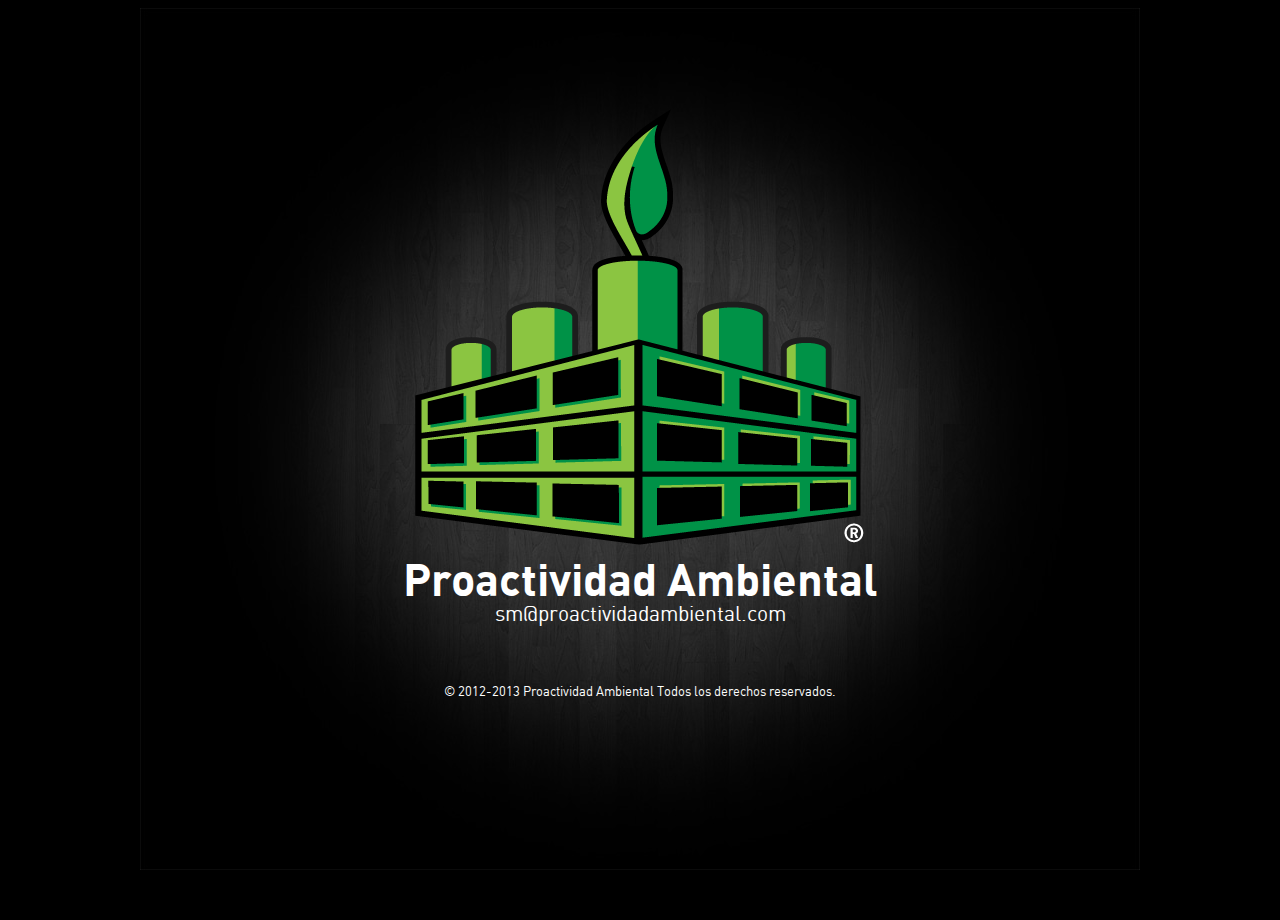
<file: index.html>
<!DOCTYPE html>

<html>
	<head>
		<meta charset="UTF-8" />
		<title>Proactividad Ambiental</title>
		<meta name="description" content="">
		<meta name="keywords" content="">
		<link rel="stylesheet" href="_/css/style.css" type="text/css"/>
		<script type="text/javascript">
		
		  var _gaq = _gaq || [];
		  _gaq.push(['_setAccount', 'UA-32573230-2']);
		  _gaq.push(['_trackPageview']);
		
		  (function() {
		    var ga = document.createElement('script'); ga.type = 'text/javascript'; ga.async = true;
		    ga.src = ('https:' == document.location.protocol ? 'https://ssl' : 'http://www') + '.google-analytics.com/ga.js';
		    var s = document.getElementsByTagName('script')[0]; s.parentNode.insertBefore(ga, s);
		  })();
		
		</script>
	</head>
	<body>
		<div id="container">
			<div id="container-wp">
				<img src="_/img/PROAM-Logo.png" alt=""/>
				<h1>Proactividad Ambiental</h1>
				<p id="mail">sm@proactividadambiental.com</p>
				<p>© 2012-2013 Proactividad Ambiental Todos los derechos reservados.</p>
			</div>
		</div>
	<body>
</html>
</file>
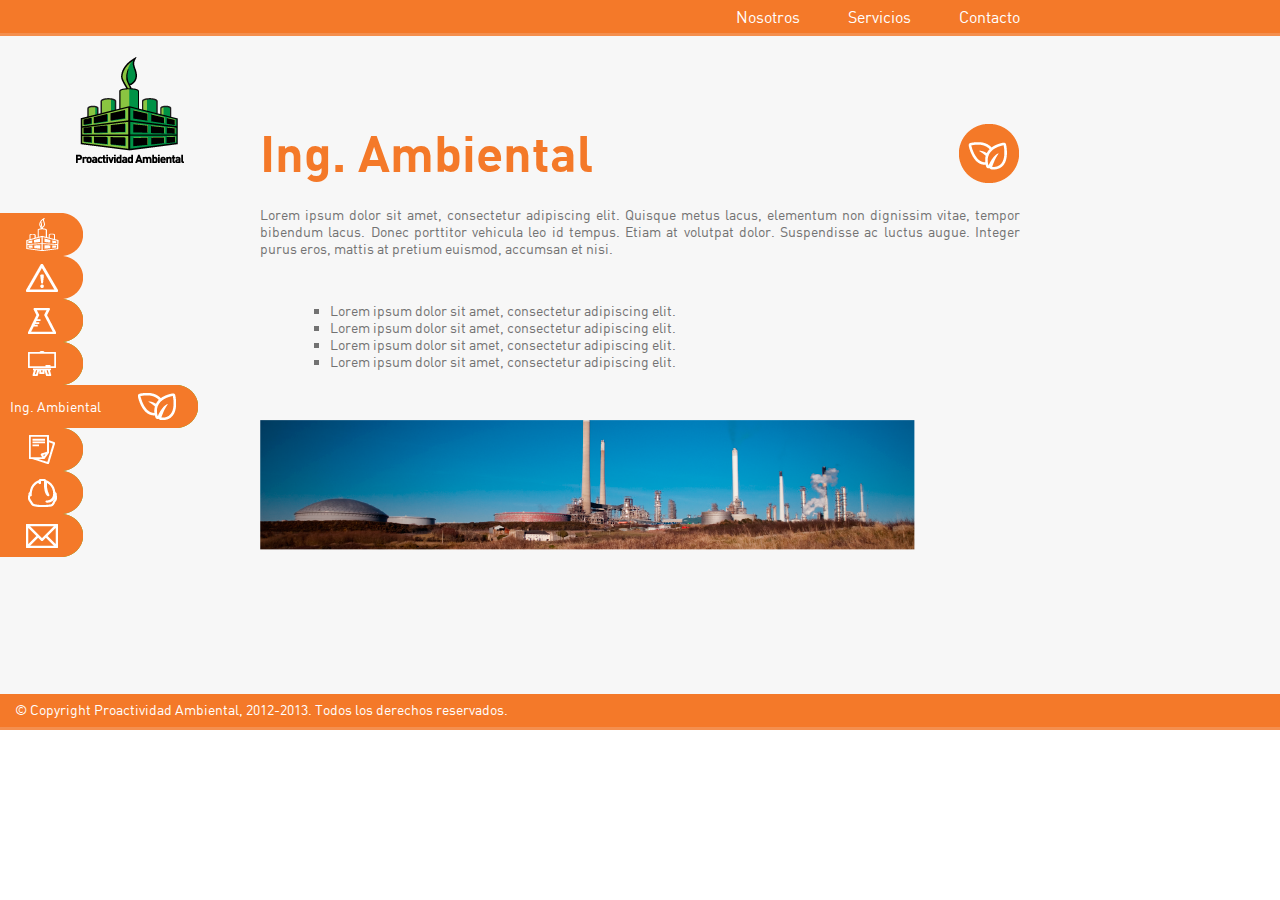
<file: ambiental.html>
<!DOCTYPE html>
<html>
<head>
	<meta charset="UTF-8" />
	<title>Proactividad Ambiental</title>
	<meta name="description" content="">
	<meta name="keywords" content="">
	<link rel="stylesheet" href="_/css/main.css" type="text/css"/>

</head>
<body>
	<header class="naranja">
		<div id="header-wp">
			<ul>
				<li><a href="nosotros.html">Nosotros</a></li>
				<li><a href="index2.html">Servicios</a></li>
				<li><a href="contacto.html">Contacto</a></li>
			</ul>
		</div>
	</header>
	<div id="container">
		<div id="container-wp" >
			<div id="sidebar">
				<div id="logo">
					<a href="index2.html"><img src="_/img/logo-bebe.png" alt="Proactividad Ambiental"/></a>
				</div>
				<div id="nav">
					<ul>
						<li id="nos-n"><a href="nosotros.html" class="n-a single">Nosotros</a></li>
						<li id="seg-n"><a href="seguridad.html" class="n-a">Seguridad e Higiene</a></li>
						<li id="lab-n"><a href="laboratorio.html"  class="n-a single">Laboratorio</a></li>
						<li id="cap-n"><a href="capacitacion.html"  class="n-a single" >Capacitación</a></li>
						<li id="amb-n" class="prendido"><a href="ambiental.html"  class="n-a single" >Ing. Ambiental</a></li>
						<li id="con-n"><a href="consultoria.html"  class="n-a" >Consultoría y Gestión</a></li>
						<li id="equi-n"><a href="equipo.html"  class="n-a single" >Equipo</a></li>
						<li id="cont-n"><a href="contacto.html"  class="n-a single" >Contacto</a></li>       
					</ul>	
				</div>
			</div>
			<div id="contenido">
				<div id="titulo">
					<h1 id="naranja">Ing. Ambiental</h1>
					<img src="_/img/ambiental-c.png" alt="Ing. Ambiental"/>
				</div>
				<p>Lorem ipsum dolor sit amet, consectetur adipiscing elit. Quisque metus lacus, elementum non dignissim vitae, tempor bibendum lacus. Donec porttitor vehicula leo id tempus. Etiam at volutpat dolor. Suspendisse ac luctus augue. Integer purus eros, mattis at pretium euismod, accumsan et nisi. </p>
				<ul id="servicios">
					<li>Lorem ipsum dolor sit amet, consectetur adipiscing elit.</li>
					<li>Lorem ipsum dolor sit amet, consectetur adipiscing elit.</li>
					<li>Lorem ipsum dolor sit amet, consectetur adipiscing elit.</li>
					<li>Lorem ipsum dolor sit amet, consectetur adipiscing elit.</li>
				</ul>
				<img src="_/img/imagen.png" alt="Seguridad e Higiene"/>
				
			</div>
		</div>
	</div>
	<footer class="naranja">
	<div id="footer-wp" >
		<p>© Copyright Proactividad Ambiental, 2012-2013.  Todos los derechos reservados.</p>
	</div>
	</footer>
</body>
</html>
</file>
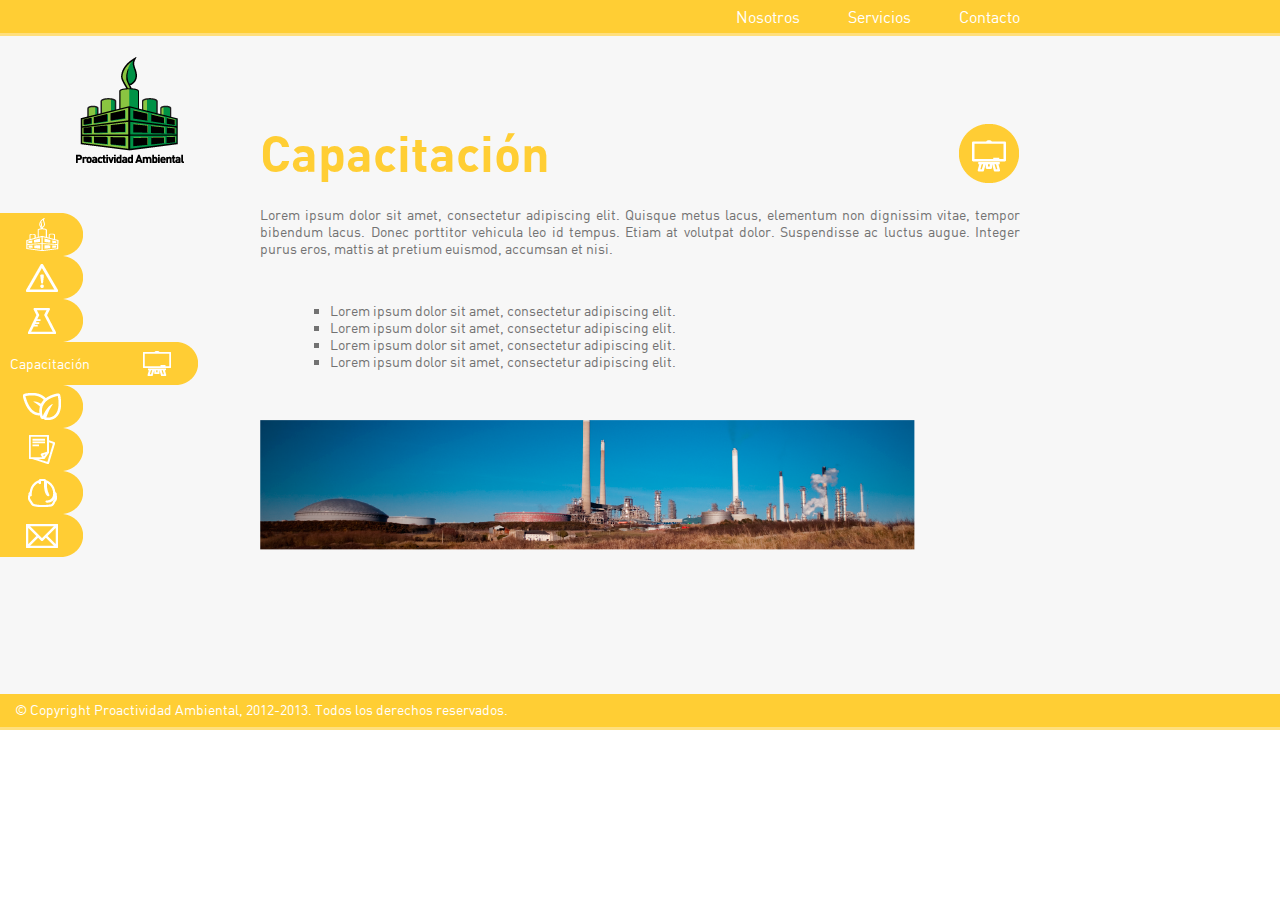
<file: capacitacion.html>
<!DOCTYPE html>
<html>
<head>
	<meta charset="UTF-8" />
	<title>Proactividad Ambiental</title>
	<meta name="description" content="">
	<meta name="keywords" content="">
	<link rel="stylesheet" href="_/css/main.css" type="text/css"/>

</head>
<body>
	<header class="yellow">
		<div id="header-wp">
			<ul>
				<li><a href="nosotros.html">Nosotros</a></li>
				<li><a href="index2.html">Servicios</a></li>
				<li><a href="contacto.html">Contacto</a></li>
			</ul>
		</div>
	</header>
	<div id="container">
		<div id="container-wp" >
			<div id="sidebar">
				<div id="logo">
					<a href="index2.html"><img src="_/img/logo-bebe.png" alt="Proactividad Ambiental"/></a>
				</div>
				<div id="nav">
					<ul>
						<li id="nos-a"><a href="nosotros.html" class="n-a single">Nosotros</a></li>
						<li id="seg-a"><a href="seguridad.html" class="n-a">Seguridad e Higiene</a></li>
						<li id="lab-a"><a href="laboratorio.html"  class="n-a single">Laboratorio</a></li>
						<li id="cap-a" class="prendido"><a href="capacitacion.html"  class="n-a single" >Capacitación</a></li>
						<li id="amb-a"><a href="ambiental.html"  class="n-a single" >Ing. Ambiental</a></li>
						<li id="con-a"><a href="consultoria.html"  class="n-a" >Consultoría y Gestión</a></li>
						<li id="equi-a"><a href="equipo.html"  class="n-a single" >Equipo</a></li>
						<li id="cont-a"><a href="contacto.html"  class="n-a single" >Contacto</a></li>       
					</ul>	
				</div>
			</div>
			<div id="contenido">
				<div id="titulo">
					<h1 id="yellow">Capacitación</h1>
					<img src="_/img/capacitacion-c.png" alt="Seguridad e Higiene"/>
				</div>
				<p>Lorem ipsum dolor sit amet, consectetur adipiscing elit. Quisque metus lacus, elementum non dignissim vitae, tempor bibendum lacus. Donec porttitor vehicula leo id tempus. Etiam at volutpat dolor. Suspendisse ac luctus augue. Integer purus eros, mattis at pretium euismod, accumsan et nisi. </p>
				<ul id="servicios">
					<li>Lorem ipsum dolor sit amet, consectetur adipiscing elit.</li>
					<li>Lorem ipsum dolor sit amet, consectetur adipiscing elit.</li>
					<li>Lorem ipsum dolor sit amet, consectetur adipiscing elit.</li>
					<li>Lorem ipsum dolor sit amet, consectetur adipiscing elit.</li>
				</ul>
				<img src="_/img/imagen.png" alt="Seguridad e Higiene"/>
				
			</div>
		</div>
	</div>
	<footer class="yellow">
	<div id="footer-wp" >
		<p>© Copyright Proactividad Ambiental, 2012-2013.  Todos los derechos reservados.</p>
	</div>
	</footer>
</body>
</html>
</file>
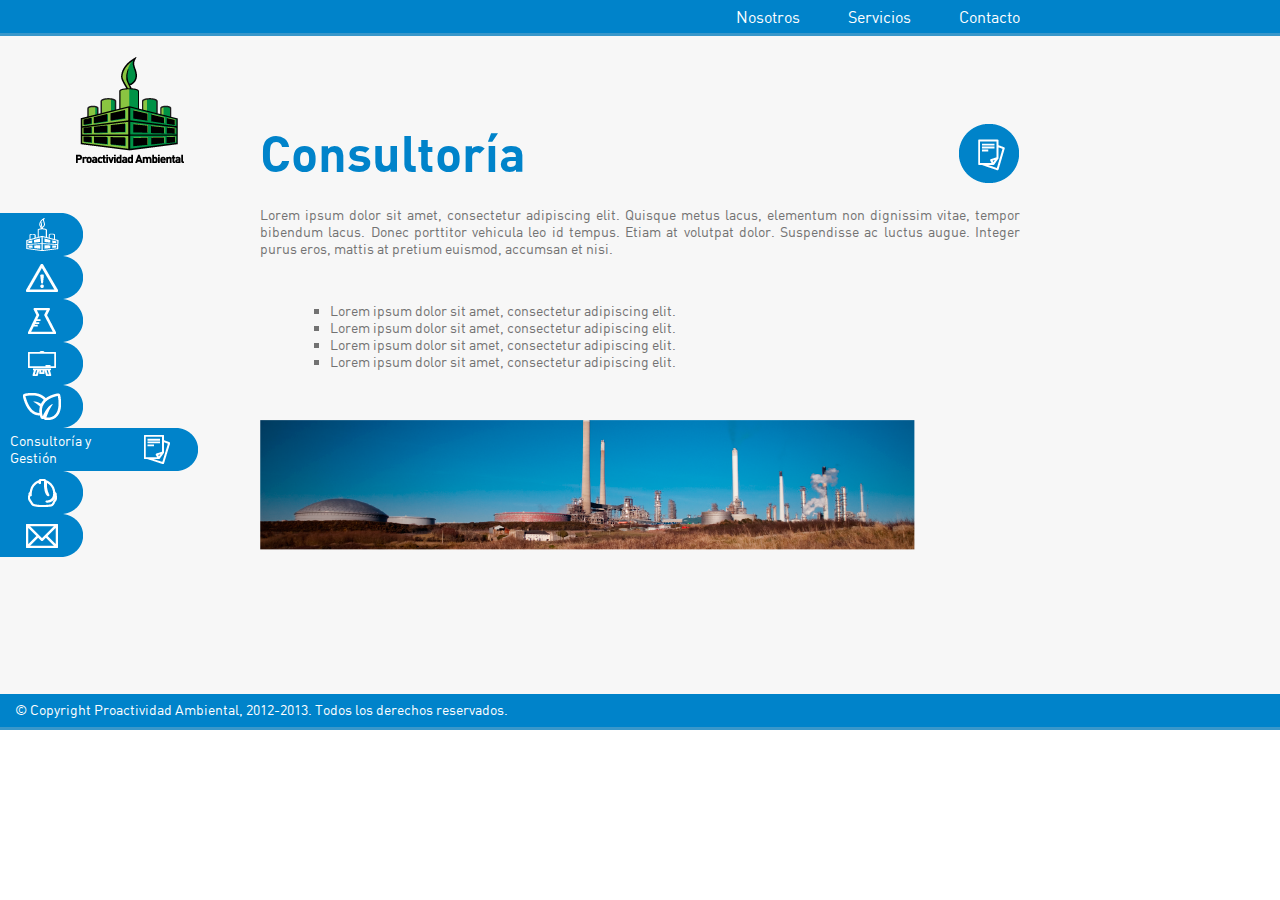
<file: consultoria.html>
<!DOCTYPE html>
<html>
<head>
	<meta charset="UTF-8" />
	<title>Proactividad Ambiental</title>
	<meta name="description" content="">
	<meta name="keywords" content="">
	<link rel="stylesheet" href="_/css/main.css" type="text/css"/>

</head>
<body>
	<header class="blue">
		<div id="header-wp">
			<ul>
				<li><a href="nosotros.html">Nosotros</a></li>
				<li><a href="index2.html">Servicios</a></li>
				<li><a href="contacto.html">Contacto</a></li>
			</ul>
		</div>
	</header>
	<div id="container">
		<div id="container-wp" >
			<div id="sidebar">
				<div id="logo">
					<a href="index2.html"><img src="_/img/logo-bebe.png" alt="Proactividad Ambiental"/></a>
				</div>
				<div id="nav">
					<ul>
						<li id="nos-b"><a href="nosotros.html" class="n-a single">Nosotros</a></li>
						<li id="seg-b"><a href="seguridad.html" class="n-a">Seguridad e Higiene</a></li>
						<li id="lab-b" ><a href="laboratorio.html"  class="n-a single">Laboratorio</a></li>
						<li id="cap-b"><a href="capacitacion.html"  class="n-a single" >Capacitación</a></li>
						<li id="amb-b"><a href="ambiental.html"  class="n-a single" >Ing. Ambiental</a></li>
						<li id="con-b" class="prendido"><a href="consultoria.html"  class="n-a" >Consultoría y Gestión</a></li>
						<li id="equi-b"><a href="equipo.html"  class="n-a single" >Equipo</a></li>
						<li id="cont-b"><a href="contacto.html"  class="n-a single" >Contacto</a></li>       
					</ul>	
				</div>
			</div>
			<div id="contenido">
				<div id="titulo">
					<h1 id="blue" >Consultoría</h1>
					<img src="_/img/consultoria-c.png" alt="Consultoria"/>
				</div>
				<p>Lorem ipsum dolor sit amet, consectetur adipiscing elit. Quisque metus lacus, elementum non dignissim vitae, tempor bibendum lacus. Donec porttitor vehicula leo id tempus. Etiam at volutpat dolor. Suspendisse ac luctus augue. Integer purus eros, mattis at pretium euismod, accumsan et nisi. </p>
				<ul id="servicios">
					<li>Lorem ipsum dolor sit amet, consectetur adipiscing elit.</li>
					<li>Lorem ipsum dolor sit amet, consectetur adipiscing elit.</li>
					<li>Lorem ipsum dolor sit amet, consectetur adipiscing elit.</li>
					<li>Lorem ipsum dolor sit amet, consectetur adipiscing elit.</li>
				</ul>
				<img src="_/img/imagen.png" alt="Seguridad e Higiene"/>
				
			</div>
		</div>
	</div>
	<footer class="blue">
	<div id="footer-wp" >
		<p>© Copyright Proactividad Ambiental, 2012-2013.  Todos los derechos reservados.</p>
	</div>
	</footer>
</body>
</html>
</file>
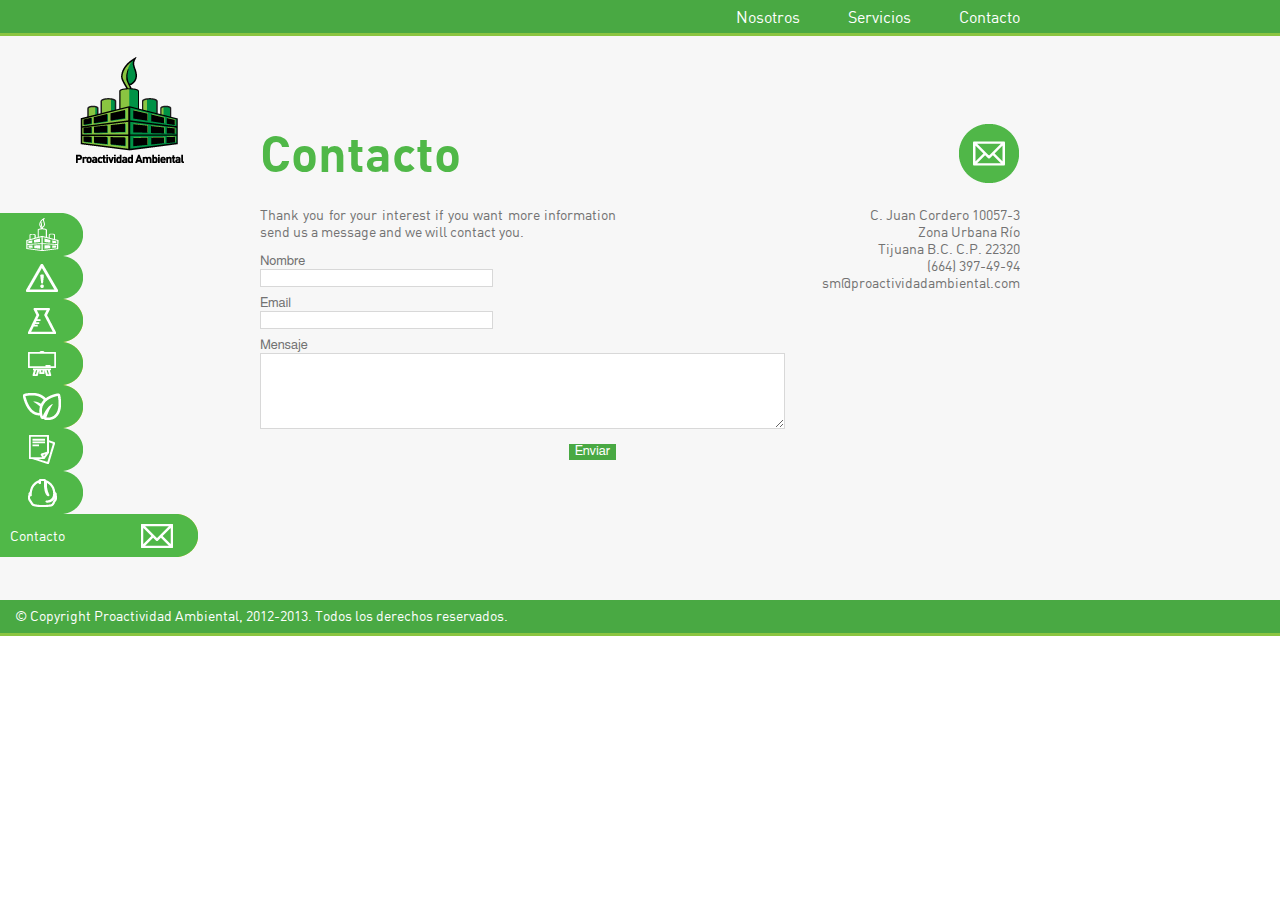
<file: contacto.html>
<!DOCTYPE html>
<html>
<head>
	<meta charset="UTF-8" />
	<title>Proactividad Ambiental</title>
	<meta name="description" content="">
	<meta name="keywords" content="">
	<link rel="stylesheet" href="_/css/main.css" type="text/css"/>

</head>
<body>
	<header>
		<div id="header-wp">
			<ul>
				<li><a href="nosotros.html">Nosotros</a></li>
				<li><a href="index2.html">Servicios</a></li>
				<li><a href="contacto.html">Contacto</a></li>
			</ul>
		</div>
	</header>
	<div id="container">
		<div id="container-wp" >
			<div id="sidebar">
				<div id="logo">
					<a href="index2.html"><img src="_/img/logo-bebe.png" alt="Proactividad Ambiental"/></a>
				</div>
				<div id="nav">
					<ul>
						<li id="nos-v"><a href="nosotros.html" class="n-a single">Nosotros</a></li>
						<li id="seg-v"><a href="seguridad.html" class="n-a">Seguridad e Higiene</a></li>
						<li id="lab-v"><a href="laboratorio.html"  class="n-a single">Laboratorio</a></li>
						<li id="cap-v"><a href="capacitacion.html"  class="n-a single" >Capacitación</a></li>
						<li id="amb-v"><a href="ambiental.html"  class="n-a single" >Ing. Ambiental</a></li>
						<li id="con-v"><a href="consultoria.html"  class="n-a" >Consultoría y Gestión</a></li>
						<li id="equi-v"><a href="equipo.html"  class="n-a single" >Equipo</a></li>
						<li id="cont-v" class="prendido"><a href="contacto.html"  class="n-a single" >Contacto</a></li>       
					</ul>	
				</div>
			</div>
			<div id="contenido">
				<div id="titulo">
					<h1 id="verde">Contacto</h1>
					<img src="_/img/contacto-c.png" alt="Contacto"/>
				</div>
				<div id="forma">
						<p>Thank you for your interest if you want more information send us a message and we will contact you.</p>
				     <form action="mail.php" id="contactform" method="POST">
				     		<label id="lname" for="name" >Nombre</label><br>
				           	<input id="rname" name="name" class="input" required="" type="text"><br>
				           	<label id="lemail" for="email" >Email</label><br>
				            <input id="remail" class="input" name="email" required="" type="email"><br>
				         	<label id="rcomment">Mensaje</label><br>
				            <textarea name="comment" class="input" placeholder="Mensaje" rows="5" cols="56" required=""> </textarea> <br>
				             
				             <input id="bEnviar" name="send" value="Enviar" type="submit">
				     </form>
				</div><!-- end of #forma -->
				
				<p id="direccion">C. Juan Cordero 10057-3 <br>Zona Urbana Río <br>  Tijuana B.C. C.P. 22320<br> (664) 397-49-94<br> sm@proactividadambiental.com</p>				
			</div>
		</div>
	</div>
	<footer>
	<div id="footer-wp" >
		<p>© Copyright Proactividad Ambiental, 2012-2013.  Todos los derechos reservados.</p>
	</div>
	</footer>
</body>
</html>
</file>
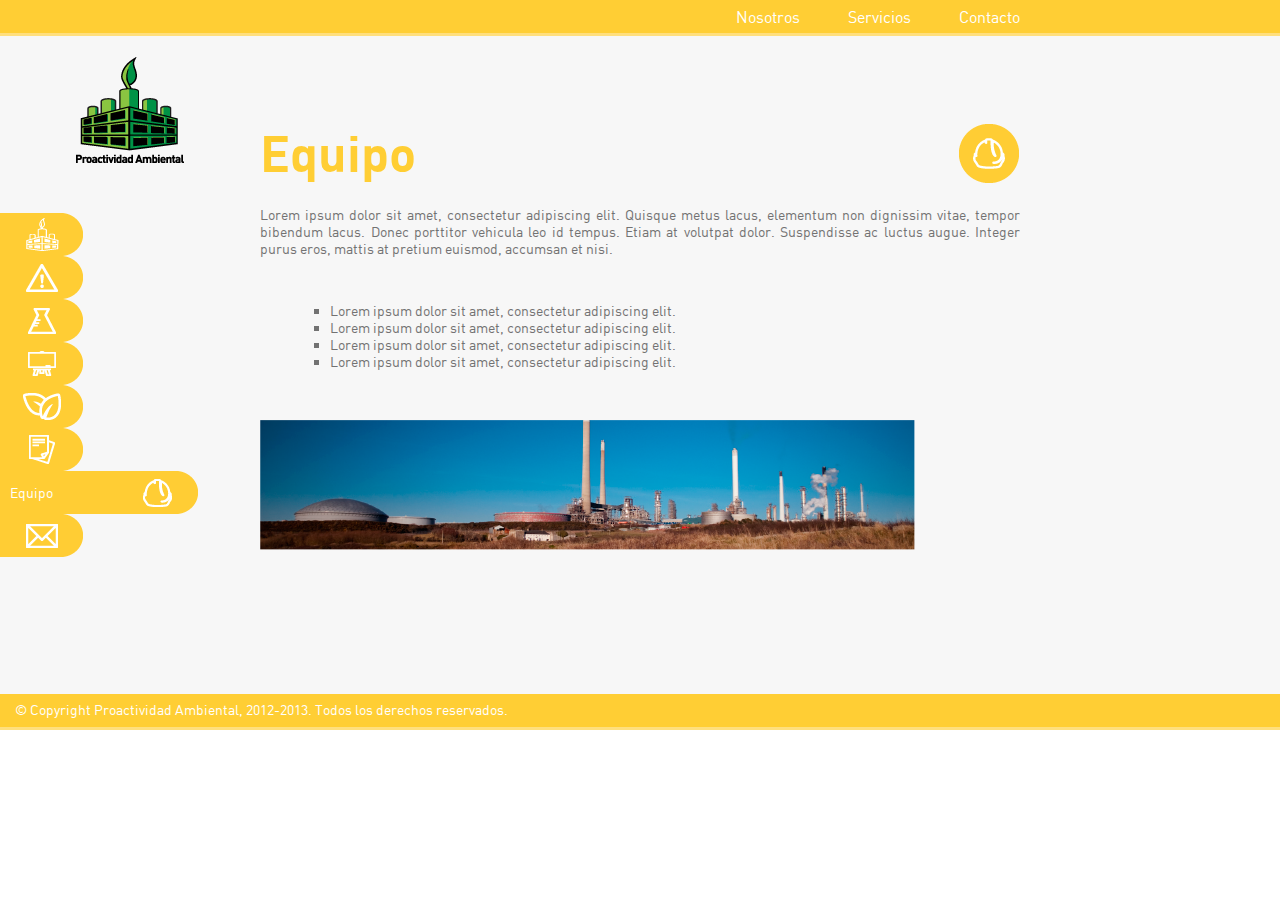
<file: equipo.html>
<!DOCTYPE html>
<html>
<head>
	<meta charset="UTF-8" />
	<title>Proactividad Ambiental</title>
	<meta name="description" content="">
	<meta name="keywords" content="">
	<link rel="stylesheet" href="_/css/main.css" type="text/css"/>

</head>
<body>
	<header class="yellow">
		<div id="header-wp">
			<ul>
				<li><a href="nosotros.html">Nosotros</a></li>
				<li><a href="index2.html">Servicios</a></li>
				<li><a href="contacto.html">Contacto</a></li>
			</ul>
		</div>
	</header>
	<div id="container">
		<div id="container-wp" >
			<div id="sidebar">
				<div id="logo">
					<a href="index2.html"><img src="_/img/logo-bebe.png" alt="Proactividad Ambiental"/></a>
				</div>
				<div id="nav">
					<ul>
						<li id="nos-a"><a href="nosotros.html" class="n-a single">Nosotros</a></li>
						<li id="seg-a"><a href="seguridad.html" class="n-a">Seguridad e Higiene</a></li>
						<li id="lab-a"><a href="laboratorio.html"  class="n-a single">Laboratorio</a></li>
						<li id="cap-a"><a href="capacitacion.html"  class="n-a single" >Capacitación</a></li>
						<li id="amb-a"><a href="ambiental.html"  class="n-a single" >Ing. Ambiental</a></li>
						<li id="con-a"><a href="consultoria.html"  class="n-a" >Consultoría y Gestión</a></li>
						<li id="equi-a" class="prendido"><a href="equipo.html"  class="n-a single" >Equipo</a></li>
						<li id="cont-a"><a href="contacto.html"  class="n-a single" >Contacto</a></li>       
					</ul>	
				</div>
			</div>
			<div id="contenido">
				<div id="titulo">
					<h1 id="yellow">Equipo</h1>
					<img src="_/img/equipo-c.png" alt="Equipo"/>
				</div>
				<p>Lorem ipsum dolor sit amet, consectetur adipiscing elit. Quisque metus lacus, elementum non dignissim vitae, tempor bibendum lacus. Donec porttitor vehicula leo id tempus. Etiam at volutpat dolor. Suspendisse ac luctus augue. Integer purus eros, mattis at pretium euismod, accumsan et nisi. </p>
				<ul id="servicios">
					<li>Lorem ipsum dolor sit amet, consectetur adipiscing elit.</li>
					<li>Lorem ipsum dolor sit amet, consectetur adipiscing elit.</li>
					<li>Lorem ipsum dolor sit amet, consectetur adipiscing elit.</li>
					<li>Lorem ipsum dolor sit amet, consectetur adipiscing elit.</li>
				</ul>
				<img src="_/img/imagen.png" alt="Seguridad e Higiene"/>
				
			</div>
		</div>
	</div>
	<footer class="yellow">
	<div id="footer-wp" >
		<p>© Copyright Proactividad Ambiental, 2012-2013.  Todos los derechos reservados.</p>
	</div>
	</footer>
</body>
</html>
</file>
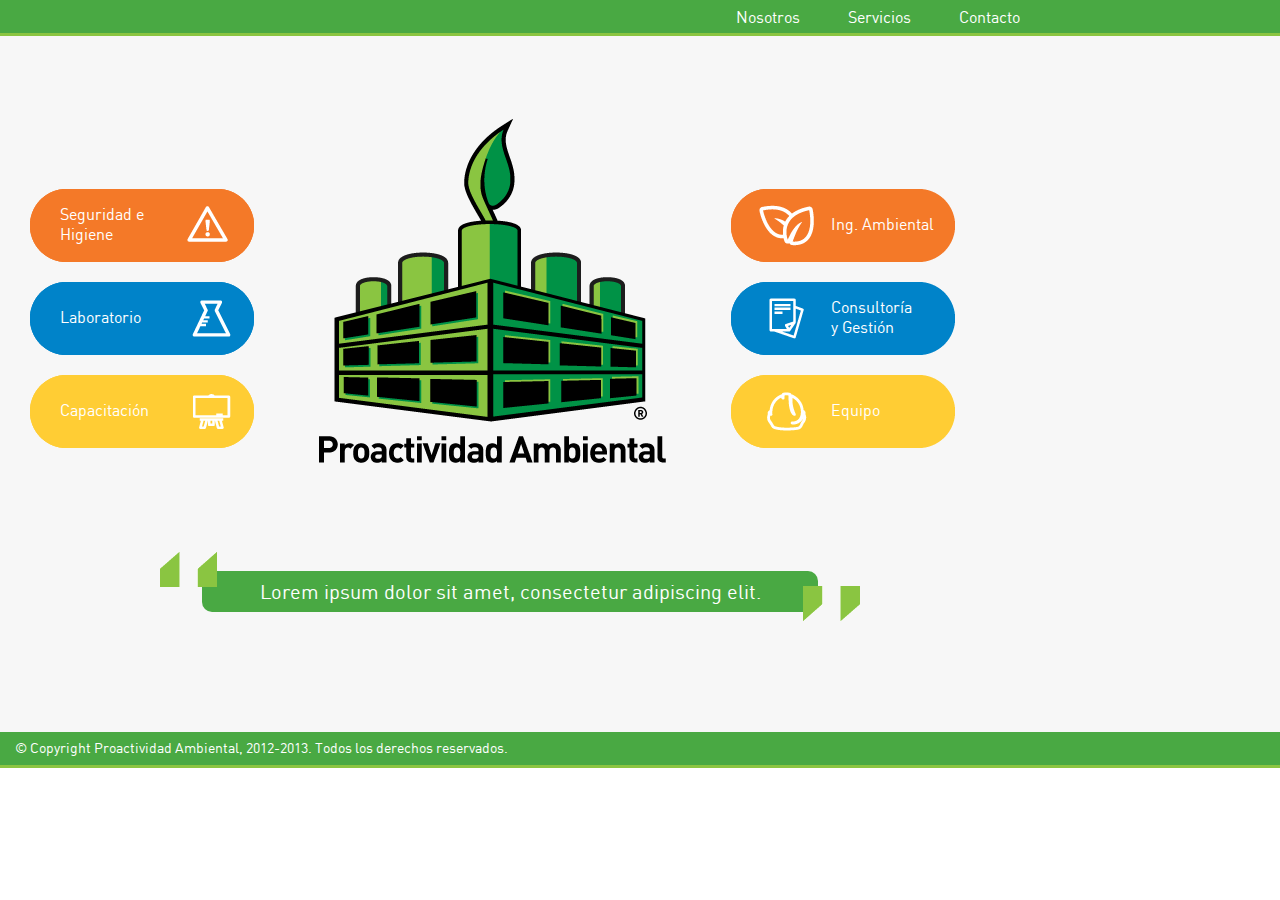
<file: index2.html>
<!DOCTYPE html>
<html>
<head>
	<meta charset="UTF-8" />
	<title>Proactividad Ambiental</title>
	<meta name="description" content="">
	<meta name="keywords" content="">
	<link rel="stylesheet" href="_/css/main.css" type="text/css"/>

</head>
<body>
	<header>
		<div id="header-wp">
			<ul>
				<li><a href="nosotros.html">Nosotros</a></li>
				<li><a href="index2.html">Servicios</a></li>
				<li><a href="contacto.html">Contacto</a></li>
			</ul>
		</div>
	</header>
	<div id="container">
		<div id="container-wp" >
				<ul id="menu">
					<li class="menu-ele">
						<ul>
							<li class="seguridad" ><a href="seguridad.html" class="seguridad" >Seguridad e <br> Higiene</a></li>
							<li class="laboratorio"><a href="laboratorio.html" class="laboratorio linea ">Laboratorio</a></li>
							<li class="capacitacion"><a href="capacitacion.html" class="capacitacion linea ">Capacitación</a></li>
						</ul>
					</li>
					<li class="menu-ele">		
						<img src="_/img/logo-big.png" alt="Proactividad Ambiental"/>
					</li>
					<li class="menu-ele">
						<ul>
							<li class="ambiental"><a href="ambiental.html" class="linea ambiental right">Ing. Ambiental</a></li>
							<li class="consultoria"><a href="consultoria.html" class="consultoria right">Consultoría <br>y Gestión</a></li>
							<li class="equipo"><a href="equipo.html" class="equipo linea right">Equipo</a></li>
						</ul>
					</li>
				</ul>
			<div id="cita" >
				<img src="_/img/comillas-l.png" id="comillas-l" alt=""/>
				<h2>Lorem ipsum dolor sit amet, consectetur adipiscing elit.</h2>
				<img src="_/img/comillas-r.png" id="comillas-r" alt=""/>
			</div>
		</div>
	</div>
	<footer>
	<div id="footer-wp" class="footer-center">
		<p>© Copyright Proactividad Ambiental, 2012-2013.  Todos los derechos reservados.</p>
	</div>
	</footer>
</body>
</html>
</file>
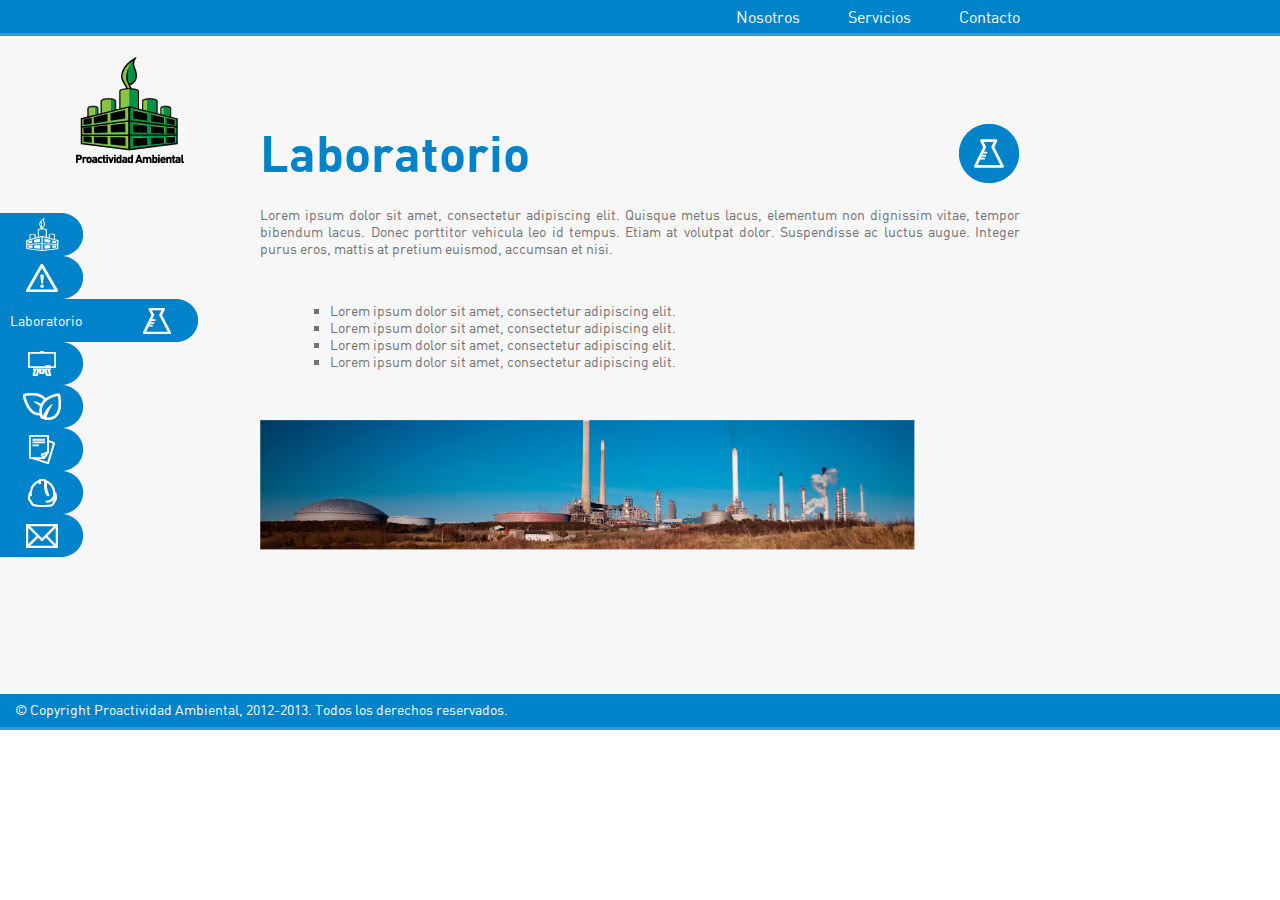
<file: laboratorio.html>
<!DOCTYPE html>
<html>
<head>
	<meta charset="UTF-8" />
	<title>Proactividad Ambiental</title>
	<meta name="description" content="">
	<meta name="keywords" content="">
	<link rel="stylesheet" href="_/css/main.css" type="text/css"/>

</head>
<body>
	<header class="blue">
		<div id="header-wp">
			<ul>
				<li><a href="nosotros.html">Nosotros</a></li>
				<li><a href="index2.html">Servicios</a></li>
				<li><a href="contacto.html">Contacto</a></li>
			</ul>
		</div>
	</header>
	<div id="container">
		<div id="container-wp" >
			<div id="sidebar">
				<div id="logo">
					<a href="index2.html"><img src="_/img/logo-bebe.png" alt="Proactividad Ambiental"/></a>
				</div>
				<div id="nav">
					<ul>
						<li id="nos-b"><a href="nosotros.html" class="n-a single">Nosotros</a></li>
						<li id="seg-b"><a href="seguridad.html" class="n-a">Seguridad e Higiene</a></li>
						<li id="lab-b" class="prendido"><a href="laboratorio.html"  class="n-a single">Laboratorio</a></li>
						<li id="cap-b"><a href="capacitacion.html"  class="n-a single" >Capacitación</a></li>
						<li id="amb-b"><a href="ambiental.html"  class="n-a single" >Ing. Ambiental</a></li>
						<li id="con-b"><a href="consultoria.html"  class="n-a" >Consultoría y Gestión</a></li>
						<li id="equi-b"><a href="equipo.html"  class="n-a single" >Equipo</a></li>
						<li id="cont-b"><a href="contacto.html"  class="n-a single" >Contacto</a></li>       
					</ul>	
				</div>
			</div>
			<div id="contenido">
				<div id="titulo">
					<h1 id="blue" >Laboratorio</h1>
					<img src="_/img/laboratorio-c.png" alt="Laboratorio"/>
				</div>
				<p>Lorem ipsum dolor sit amet, consectetur adipiscing elit. Quisque metus lacus, elementum non dignissim vitae, tempor bibendum lacus. Donec porttitor vehicula leo id tempus. Etiam at volutpat dolor. Suspendisse ac luctus augue. Integer purus eros, mattis at pretium euismod, accumsan et nisi. </p>
				<ul id="servicios">
					<li>Lorem ipsum dolor sit amet, consectetur adipiscing elit.</li>
					<li>Lorem ipsum dolor sit amet, consectetur adipiscing elit.</li>
					<li>Lorem ipsum dolor sit amet, consectetur adipiscing elit.</li>
					<li>Lorem ipsum dolor sit amet, consectetur adipiscing elit.</li>
				</ul>
				<img src="_/img/imagen.png" alt="Seguridad e Higiene"/>
				
			</div>
		</div>
	</div>
	<footer class="blue">
	<div id="footer-wp" >
		<p>© Copyright Proactividad Ambiental, 2012-2013.  Todos los derechos reservados.</p>
	</div>
	</footer>
</body>
</html>
</file>
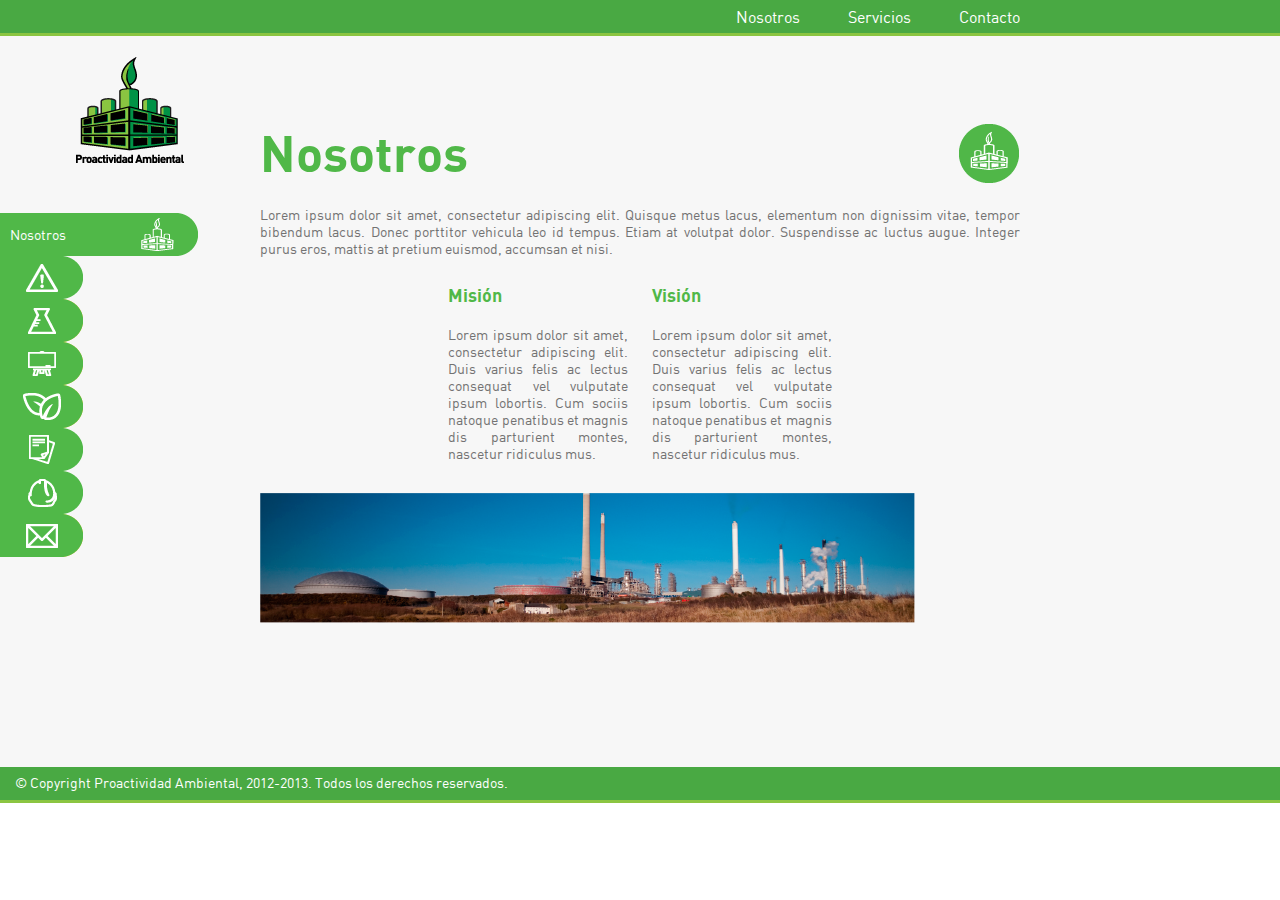
<file: nosotros.html>
<!DOCTYPE html>
<html>
<head>
	<meta charset="UTF-8" />
	<title>Proactividad Ambiental</title>
	<meta name="description" content="">
	<meta name="keywords" content="">
	<link rel="stylesheet" href="_/css/main.css" type="text/css"/>

</head>
<body>
	<header>
		<div id="header-wp">
			<ul>
				<li><a href="nosotros.html">Nosotros</a></li>
				<li><a href="index2.html">Servicios</a></li>
				<li><a href="contacto.html">Contacto</a></li>
			</ul>
		</div>
	</header>
	<div id="container">
		<div id="container-wp" >
			<div id="sidebar">
				<div id="logo">
					<a href="index2.html"><img src="_/img/logo-bebe.png" alt="Proactividad Ambiental"/></a>
				</div>
				<div id="nav">
					<ul>
						<li id="nos-v" class="prendido"><a href="nosotros.html" class="n-a single">Nosotros</a></li>
						<li id="seg-v"><a href="seguridad.html" class="n-a">Seguridad e Higiene</a></li>
						<li id="lab-v"><a href="laboratorio.html"  class="n-a single">Laboratorio</a></li>
						<li id="cap-v"><a href="capacitacion.html"  class="n-a single" >Capacitación</a></li>
						<li id="amb-v"><a href="ambiental.html"  class="n-a single" >Ing. Ambiental</a></li>
						<li id="con-v"><a href="consultoria.html"  class="n-a" >Consultoría y Gestión</a></li>
						<li id="equi-v"><a href="equipo.html"  class="n-a single" >Equipo</a></li>
						<li id="cont-v"><a href="contacto.html"  class="n-a single" >Contacto</a></li>       
					</ul>	
				</div>
			</div>
			<div id="contenido">
				<div id="titulo">
					<h1 id="verde">Nosotros</h1>
					<img src="_/img/nosotros-c.png" alt="Nosotros"/>
				</div>
				<p>Lorem ipsum dolor sit amet, consectetur adipiscing elit. Quisque metus lacus, elementum non dignissim vitae, tempor bibendum lacus. Donec porttitor vehicula leo id tempus. Etiam at volutpat dolor. Suspendisse ac luctus augue. Integer purus eros, mattis at pretium euismod, accumsan et nisi. </p>
				<div id="cuadros">
				<ul>
					<li>
						<h3>Misión</h3>
						<p>Lorem ipsum dolor sit amet, consectetur adipiscing elit. Duis varius felis ac lectus consequat vel vulputate ipsum lobortis. Cum sociis natoque penatibus et magnis dis parturient montes, nascetur ridiculus mus.</p>
					</li>
					<li>
						<h3>Visión</h3>
						<p>Lorem ipsum dolor sit amet, consectetur adipiscing elit. Duis varius felis ac lectus consequat vel vulputate ipsum lobortis. Cum sociis natoque penatibus et magnis dis parturient montes, nascetur ridiculus mus.</p>
					</li>
				</ul>
				</div>
				<img src="_/img/imagen.png" alt="Seguridad e Higiene"/>
				
			</div>
		</div>
	</div>
	<footer>
	<div id="footer-wp" >
		<p>© Copyright Proactividad Ambiental, 2012-2013.  Todos los derechos reservados.</p>
	</div>
	</footer>
</body>
</html>
</file>
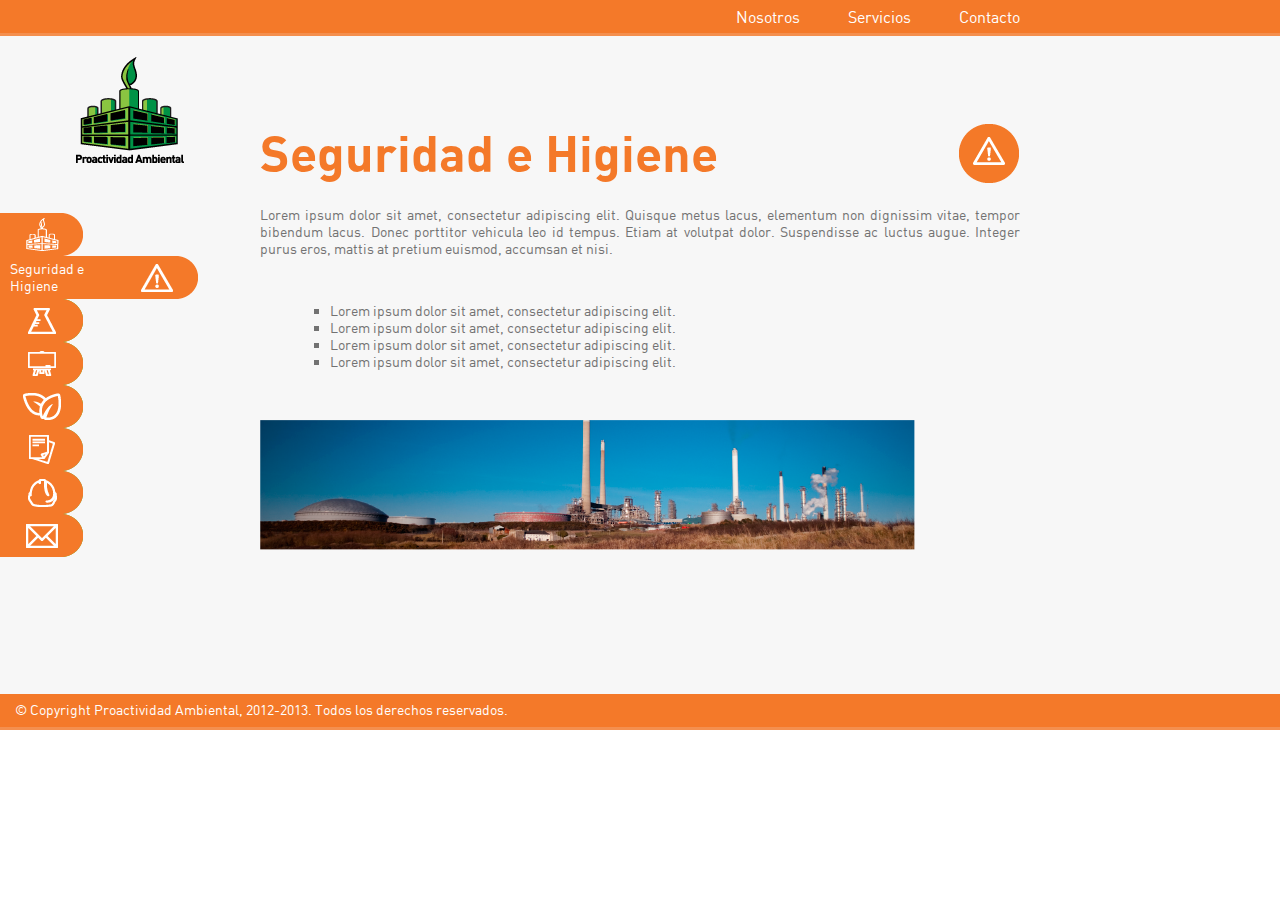
<file: seguridad.html>
<!DOCTYPE html>
<html>
<head>
	<meta charset="UTF-8" />
	<title>Proactividad Ambiental</title>
	<meta name="description" content="">
	<meta name="keywords" content="">
	<link rel="stylesheet" href="_/css/main.css" type="text/css"/>

</head>
<body>
	<header class="naranja">
		<div id="header-wp">
			<ul>
				<li><a href="nosotros.html">Nosotros</a></li>
				<li><a href="index2.html">Servicios</a></li>
				<li><a href="contacto.html">Contacto</a></li>
			</ul>
		</div>
	</header>
	<div id="container">
		<div id="container-wp" >
			<div id="sidebar">
				<div id="logo">
					<a href="index2.html"><img src="_/img/logo-bebe.png" alt="Proactividad Ambiental"/></a>
				</div>
				<div id="nav">
					<ul>
						<li id="nos-n"><a href="nosotros.html" class="n-a single">Nosotros</a></li>
						<li id="seg-n" class="prendido"><a href="seguridad.html" class="n-a">Seguridad e Higiene</a></li>
						<li id="lab-n"><a href="laboratorio.html"  class="n-a single">Laboratorio</a></li>
						<li id="cap-n"><a href="capacitacion.html"  class="n-a single" >Capacitación</a></li>
						<li id="amb-n"><a href="ambiental.html"  class="n-a single" >Ing. Ambiental</a></li>
						<li id="con-n"><a href="consultoria.html"  class="n-a" >Consultoría y Gestión</a></li>
						<li id="equi-n"><a href="equipo.html"  class="n-a single" >Equipo</a></li>
						<li id="cont-n"><a href="contacto.html"  class="n-a single" >Contacto</a></li>       
					</ul>	
				</div>
			</div>
			<div id="contenido">
				<div id="titulo">
					<h1 id="naranja">Seguridad e Higiene</h1>
					<img src="_/img/seguridad-c.png" alt="Seguridad e Higiene"/>
				</div>
				<p>Lorem ipsum dolor sit amet, consectetur adipiscing elit. Quisque metus lacus, elementum non dignissim vitae, tempor bibendum lacus. Donec porttitor vehicula leo id tempus. Etiam at volutpat dolor. Suspendisse ac luctus augue. Integer purus eros, mattis at pretium euismod, accumsan et nisi. </p>
				<ul id="servicios">
					<li>Lorem ipsum dolor sit amet, consectetur adipiscing elit.</li>
					<li>Lorem ipsum dolor sit amet, consectetur adipiscing elit.</li>
					<li>Lorem ipsum dolor sit amet, consectetur adipiscing elit.</li>
					<li>Lorem ipsum dolor sit amet, consectetur adipiscing elit.</li>
				</ul>
				<img src="_/img/imagen.png" alt="Seguridad e Higiene"/>
				
			</div>
		</div>
	</div>
	<footer class="naranja">
	<div id="footer-wp" >
		<p>© Copyright Proactividad Ambiental, 2012-2013.  Todos los derechos reservados.</p>
	</div>
	</footer>
</body>
</html>
</file>
<file: _/css/style.css>
@import url("fonts/fonts.css") screen;
body {
background-color: #000000;
color: #ffffff;
}
#container {
	background: transparent url('../img/landingbg2.jpg') no-repeat center top;
	}
	#container-wp{
		width: 500px;
		margin: 0 auto;
		text-align:center;
		padding-bottom: 200px;	}
	
	#container-wp img {
		margin-top: 100px;
	}
	
	#container-wp h1 {
		font-family: 'dinbold';
		font-weight: normal;
		font-size: 34pt;
		line-height: 0px;	}
	#container-wp p {
		font-family: 'dinregular';
		font-weight: normal;
		font-size: 10pt;
	}
		p#mail {
			font-size: 16pt;
			line-height: 0;
			margin-bottom: 70px;
		}
</file>
<file: _/css/main.css>
@import url("reset.css") screen;
@import url("fonts/fonts.css") screen;
@import url("style2.css") screen;
@import url("normalize.css") screen;
</file>
